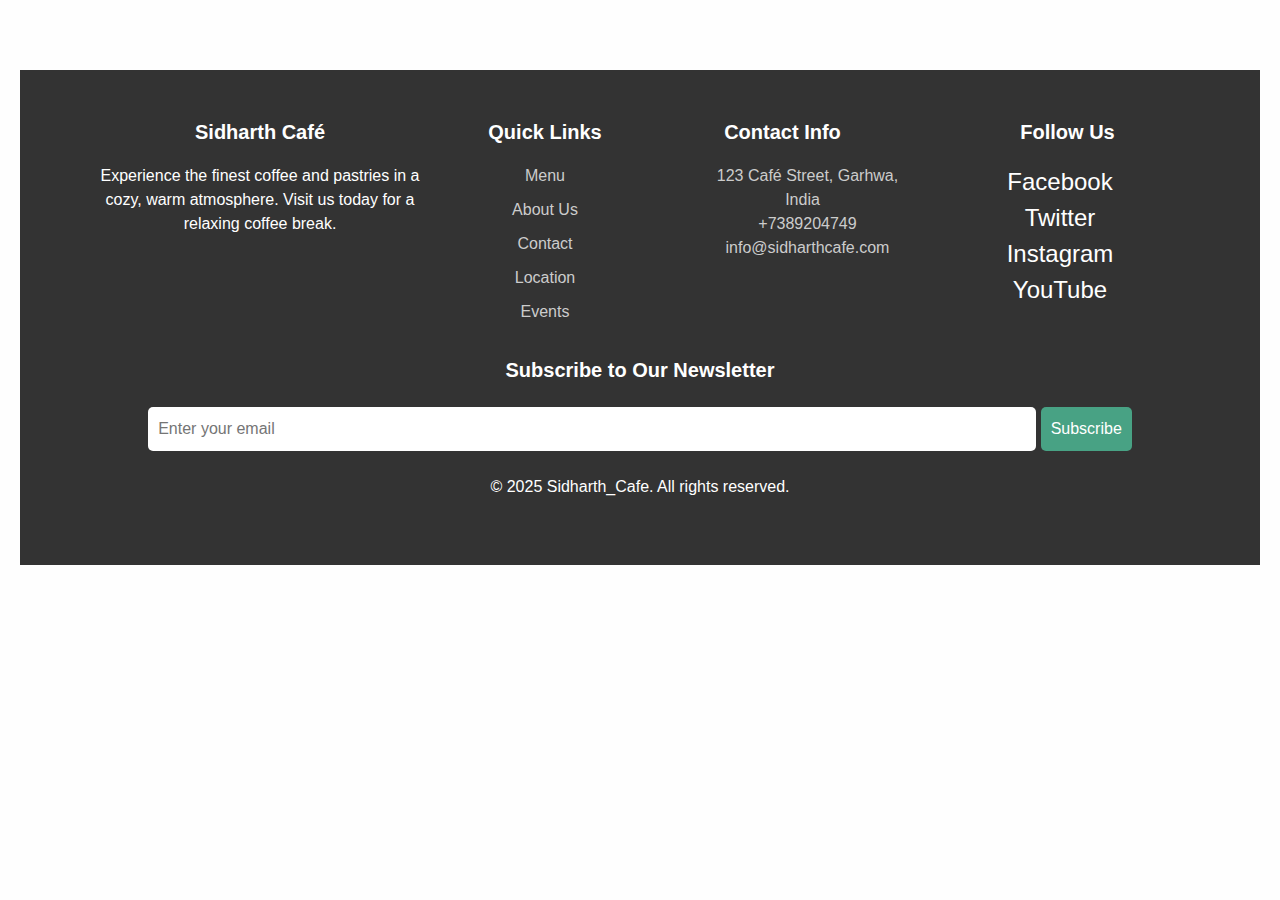
<file: fotter.html>
<!DOCTYPE html>
<html lang="en">
<head>
  <meta charset="UTF-8">
  <meta name="viewport" content="width=device-width, initial-scale=1.0">
  <title>Login Page</title>
  <link href="https://stackpath.bootstrapcdn.com/bootstrap/4.5.2/css/bootstrap.min.css" rel="stylesheet">
  <link rel="stylesheet" href="style.css">
  
</head>
<body>
  <!-- Footer Section -->
<section>
  <footer class="footer">
    <div class="container">
      <div class="row">
        <!-- Cafe Info Section -->
        <div class="col-md-4">
          <h5>Sidharth Café</h5>
          <p>Experience the finest coffee and pastries in a cozy, warm atmosphere. Visit us today for a relaxing coffee break.</p>
        </div>

        <!-- Quick Links Section -->
        <div class="col-md-2">
          <h5>Quick Links</h5>
          <div class="quick-links">
            <a href="#Menu">Menu</a>
            <a href="#About">About Us</a>
            <a href="#Contact">Contact</a>
            <a href="#Location">Location</a>
            <a href="#">Events</a>
          </div>
        </div>

        <!-- Contact Info Section -->
        <div class="col-md-3">
          <h5>Contact Info</h5>
          <ul class="contact-info">
            <li><i class="fas fa-map-marker-alt"></i><a href="#">123 Café Street, Garhwa, India</a></li>
            <li><i class="fas fa-phone"></i><a href="tel:+7389204749">+7389204749</a></li>
            <li><i class="fas fa-envelope"></i><a href="mailto:info@sidharthcafe.com">info@sidharthcafe.com</a></li>
          </ul>
        </div>

        <!-- Social Media Section -->
        <div class="col-md-3">
          <h5>Follow Us</h5>
          <div class="social-icons">
            <a href="#" class="fab fa-facebook-f" title="Facebook"> Facebook</a><br>
            <a href="#" class="fab fa-twitter" title="Twitter"> Twitter</a><br>
            <a href="#" class="fab fa-instagram" title="Instagram"> Instagram</a><br>
            <a href="https://www.youtube.com/watch?v=N96i8oKQD48" class="fab fa-youtube" title="YouTube"> YouTube</a>
          </div>
        </div>
      </div>

      <div class="row">
        <!-- Subscribe Section -->
        <div class="col-md-12 text-center mt-4">
          <h5>Subscribe to Our Newsletter</h5>
          <div class="subscribe">
            <input type="email" placeholder="Enter your email" required>
            <button type="submit">Subscribe</button>
          </div>
        </div>
      </div>

      <!-- Copyright -->
      <div class="row">
        <div class="col-md-12 text-center mt-4">
          <p>&copy; 2025 Sidharth_Cafe. All rights reserved.</p>
        </div>
      </div>
    </div>
  </footer>
</section>
</body>
</html>
</file>
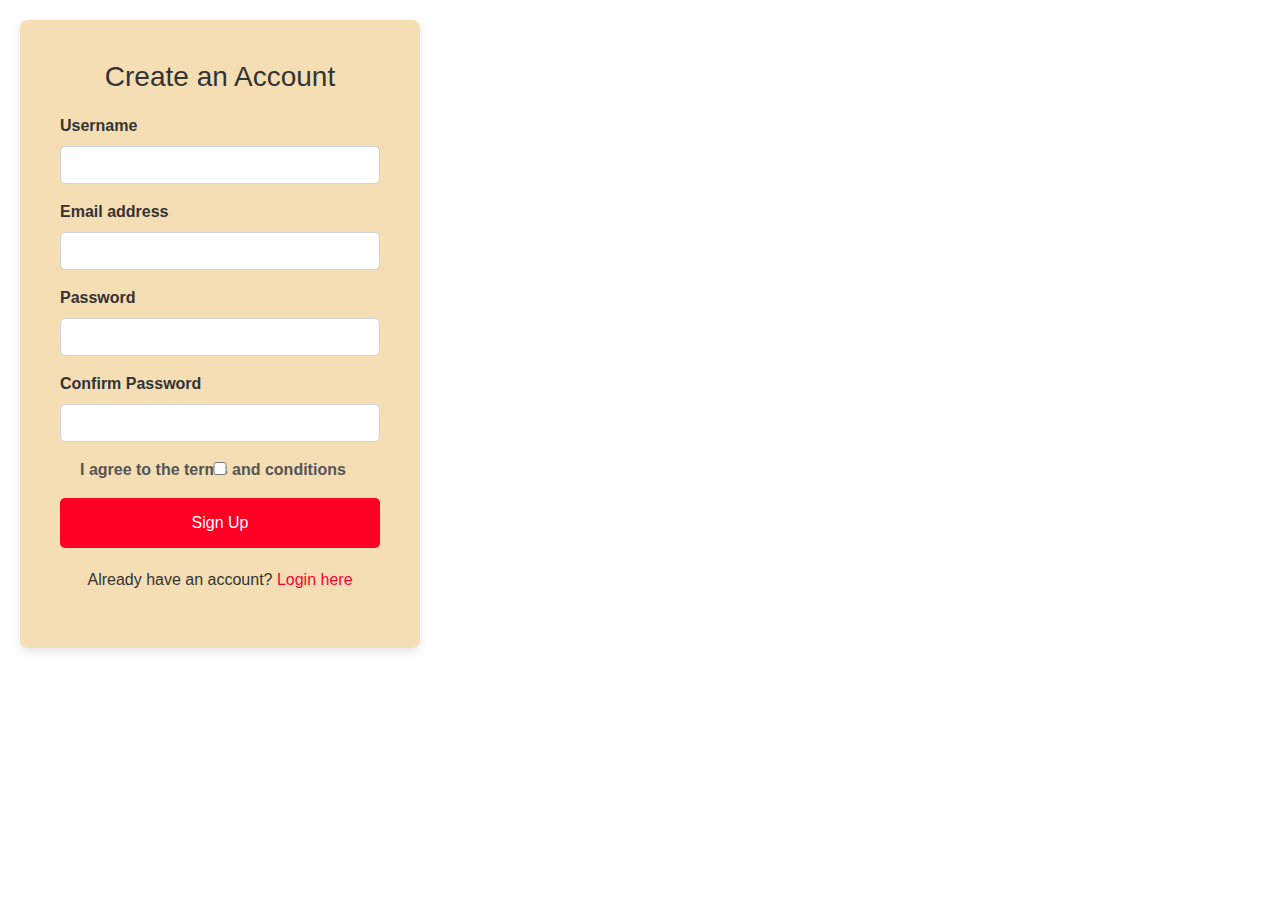
<file: signup.html>
<!DOCTYPE html>
<html lang="en">
  <head>
    <meta charset="UTF-8" />
    <meta name="viewport" content="width=device-width, initial-scale=1.0" />
    <title>Document</title>
    <link
      href="https://stackpath.bootstrapcdn.com/bootstrap/4.5.2/css/bootstrap.min.css"
      rel="stylesheet"/>  
      <link rel="stylesheet" href="style.css">
  </head>
  <body>
    <!-- signup page -->
    <div class="signup-container">
      <div class="signup-form">
        <h3>Create an Account</h3>
        <form action="#" method="POST">
          <div class="form-group">
            <label for="username">Username</label>
            <input
              type="text"
              class="form-control"
              id="username"
              name="username"
              required
            />
          </div>

          <div class="form-group">
            <label for="email">Email address</label>
            <input
              type="email"
              class="form-control"
              id="email"
              name="email"
              required
            />
          </div>

          <div class="form-group">
            <label for="password">Password</label>
            <input
              type="password"
              class="form-control"
              id="password"
              name="password"
              required
            />
          </div>

          <div class="form-group">
            <label for="confirm-password">Confirm Password</label>
            <input
              type="password"
              class="form-control"
              id="confirm-password"
              name="confirm-password"
              required
            />
          </div>

          <div class="form-check">
            <input
              type="checkbox"
              class="form-check-input"
              id="agree"
              required
            />
            <label class="form-check-label" for="agree"
              >I agree to the terms and conditions</label
            >
          </div>

          <a href="cafe.html" class="btn btn-custom mt-3">Sign Up</a>
        </form>

        <div class="signup-footer">
          <p>Already have an account? <a href="login.html">Login here</a></p>
        </div>
      </div>
    </div>
  </body>
</html>
</file>
<file: style.css>
body {
      background-color: #f7f7f7;
      font-family: 'Arial', sans-serif;
    }
    .login-container {
      width: 100%;
      height: 100vh;
      display: flex;
      justify-content: center;
      align-items: center;
    }
    .login-form {
      background-color: antiquewhite;
      padding: 40px;
      border-radius: 8px;
      box-shadow: 0 4px 8px rgba(0, 0, 0, 0.1);
      max-width: 400px;
      width: 100%;
    }
    .login-form h3 {
      text-align: center;
      margin-bottom: 20px;
      color: #9d9191;
    }
    .form-control {
      border-radius: 5px;
      box-shadow: none;
    }
    .btn-custom {
      background-color: rgb(189, 15, 15);
      color: white;
      border-radius: 5px;
      width: 100%;
      padding: 12px;
      font-size: 16px;
    }
    .btn-custom:hover {
      background-color: #0056b3;
    }
    .login-footer {
      text-align: center;
      margin-top: 20px;
    }
    .login-footer a {
      color: #656d6d;
      text-decoration: none;
    }
    .login-footer a:hover {
      text-decoration: underline;
    }
    .form-check-label {
      color: #555;
    }

    <!--signup-->

    .signup-container {
        width: 100%;
        height: 100vh;
        display: flex;
        justify-content: center;
        align-items: center;
      }

      .signup-form {
        background-color: wheat;
        padding: 40px;
        border-radius: 8px;
        box-shadow: 0 4px 8px rgba(0, 0, 0, 0.1);
        max-width: 400px;
        width: 100%;
      }

      .signup-form h3 {
        text-align: center;
        margin-bottom: 20px;
        color: #333;
      }

      .form-control {
        border-radius: 5px;
        box-shadow: none;
      }

      .btn-custom {
        background-color: #ff0022;
        color: white;
        border-radius: 5px;
        width: 100%;
        padding: 12px;
        font-size: 16px;
      }

      .btn-custom:hover {
        background-color: #bdd4bf;
      }

      .form-check-label {
        color: #555;
      }

      .signup-footer {
        text-align: center;
        margin-top: 20px;
      }

      .signup-footer a {
        color: #ff0033;
        text-decoration: none;
      }

      .signup-footer a:hover {
        text-decoration: underline;
      }

      <!-- navbar-->
      .navbar {
  background-color: rgb(170, 102, 13); /* Light gray navbar */
        }
  <!--fotter-->

.signup-footer {
    text-align: center;
    margin-top: 20px;
  }

  .signup-footer a {
    color: #ff0033;
    text-decoration: none;
  }

  .signup-footer a:hover {
    text-decoration: underline;
  }

  body {
    font-family: 'Arial', sans-serif;
  }

  .footer {
    background-color: #333;
    color: #fff;
    padding: 50px 0;
    margin-top: 50px;
  }

  .footer h5 {
    font-weight: bold;
    color: #fff;
    margin-bottom: 20px;
  }

  .footer a {
    color: #ccc;
    text-decoration: none;
  }

  .footer a:hover {
    color: #fff;
    text-decoration: underline;
  }

  .footer .social-icons a {
    color: #fff;
    font-size: 24px;
    margin-right: 15px;
    text-decoration: none;
  }

  .footer .social-icons a:hover {
    color: #007bff;
  }

  .footer .quick-links a {
    display: block;
    margin-bottom: 10px;
  }

  .footer .contact-info li {
    list-style-type: none;
  }

  .footer .contact-info li i {
    margin-right: 10px;
  }

  .footer .contact-info li a {
    color: #ccc;
  }

  .footer .contact-info li a:hover {
    color: #fff;
  }

  .footer .subscribe input[type="email"] {
    padding: 10px;
    border: none;
    border-radius: 5px;
    width: 80%;
  }

  .footer .subscribe button {
    padding: 10px;
    background-color: #48a284;
    border: none;
    color: white;
    border-radius: 5px;
    cursor: pointer;
  }

  .footer .subscribe button:hover {
    background-color: #d4d9df;
  }

  /* Optional: Responsive design for small screens */
  @media (max-width: 576px) {
    .footer .subscribe input[type="email"],
    .footer .subscribe button {
      width: 100%;
      margin-bottom: 10px;
    }
  }

  
    /* Co-founder Section */
.co-founder {
  display: flex;
  align-items: center;
  padding: 2rem;
  background-color: #fff;
  margin-bottom: 2rem;
}

.co-founder-content {
  display: flex;
  align-items: center;
}

.co-founder-image {
  width: 180px;
  height: 180px;
  border-radius: 50%;
  margin-right: 2rem;
}

.co-founder-text {
  max-width: 600px;
}

.co-founder-text h2 {
  color: #333;
}

.co-founder-text p {
  font-size: 1rem;
  color: #666;
}

  
 /* Responsive Styles */
@media (max-width: 668px) {
  .co-founder {
    flex-direction: column;
    text-align: center;
  }

  .co-founder-content {
    flex-direction: column;
    align-items: center;
  }

  .co-founder-image {
    margin-bottom: 1rem;
  }
}

body {
        font-family: 'Segoe UI', sans-serif;
        background-color: #fefefe;
        margin: 0;
        padding: 20px;
        color: #333;
      }
  
      h1 {
        text-align: center;
        color: #4CAF50;
        margin-bottom: 40px;
      }
  
      .slider-container {
        overflow: hidden;
        position: relative;
      }
  
      .slider-row {
        display: flex;
        gap: 60px;
        width: max-content;
        animation: slide-loop 15s linear infinite;
      }
  
      .branch {
        flex: 0 0 auto;
        width: 500px;
        background-color: #ffffff;
        border-radius: 10px;
        padding: 20px;
        box-shadow: 0 4px 10px rgba(0, 0, 0, 0.1);
      }
  
      .branch h2 {
        margin-top: 0;
        color: #222;
      }
  
      .branch p {
        margin-bottom: 15px;
      }
  
      .branch img {
        width: 100%;
        max-height: 300px;
        object-fit: cover;
        border-radius: 8px;
      }
  
      @keyframes slide-loop {
        0% {
          transform: translateX(0);
        }
        100% {
          transform: translateX(-100%);
        }
      }

      .gallery-img {
      width: 100%;
      height: auto;
      border-radius: 8px;
    }

    .gallery-item {
      margin-bottom: 30px;
    }
    .menu-item{
      margin-bottom: 30px;
    }

    .gallery-title {
      text-align: center;
      margin: 30px 0;
      font-size: 2.5rem;
      font-weight: bold;
    }

    /* About Our Café Section */
.about-cafe {
  background-color: #fff;
  padding: 2rem;
  margin-bottom: 2rem;
  text-align: center;
}

.about-cafe p {
  font-size: 1rem;
  color: #333;
}

<!--faq-->
.faq-section {
   margin-top: 50px;
   margin-bottom: 50px;
   background-color: rgb(206, 223, 228);
}

 .faq-title {
   text-align: center;
   font-size: 2.5rem;
   font-weight: bold;
   margin-bottom: 30px;
 }

 <!--map-->

 body {
    font-family: Arial, sans-serif;
    margin: 0;
    padding: 0;
  }

  header {
    background-color:#d9e8e3;
    color: rgb(100, 14, 14);
    padding: 20px;
    text-align: center;
  }

  .location-section {
    padding: 40px;
    text-align: center;
    background-color: #fbf8f8;
  }

  .map-container {
    margin-top: 20px;
    display: flex;
    justify-content: center;
  }

  iframe {
    border: 0;
    width: 80%;
    height: 450px;
  }

  footer {
    background-color: #b83d3d;
    text-align: center;
    padding: 15px;
    position: relative;
    bottom: 0;
    width: 100%;
  }

  
<!--cafe order form-->
  body {
    font-family: Arial, sans-serif;
    background-color: #4c2005;
    padding: 20px;
  }

  .form-container {
    max-width: 600px;
    margin: 0 auto;
    background: #520303;
    padding: 30px;
    border-radius: 8px;
    box-shadow: 0 0 10px rgba(0,0,0,0.1);
  }

  h2 {
    text-align: center;
    color: #5a3e36;
  }

  label {
    display: block;
    margin-top: 15px;
    font-weight: bold;
  }

  input, select {
    width: 100%;
    padding: 10px;
    margin-top: 5px;
    border: 1px solid #ccc;
    border-radius: 4px;
  }

  .submit-btn {
    background-color: #5a3e36;
    color: white;
    padding: 12px;
    border: none;
    margin-top: 20px;
    width: 100%;
    border-radius: 4px;
    cursor: pointer;
    font-size: 16px;
  }

  .submit-btn:hover {
    background-color: #422e29;
  }
</file>
